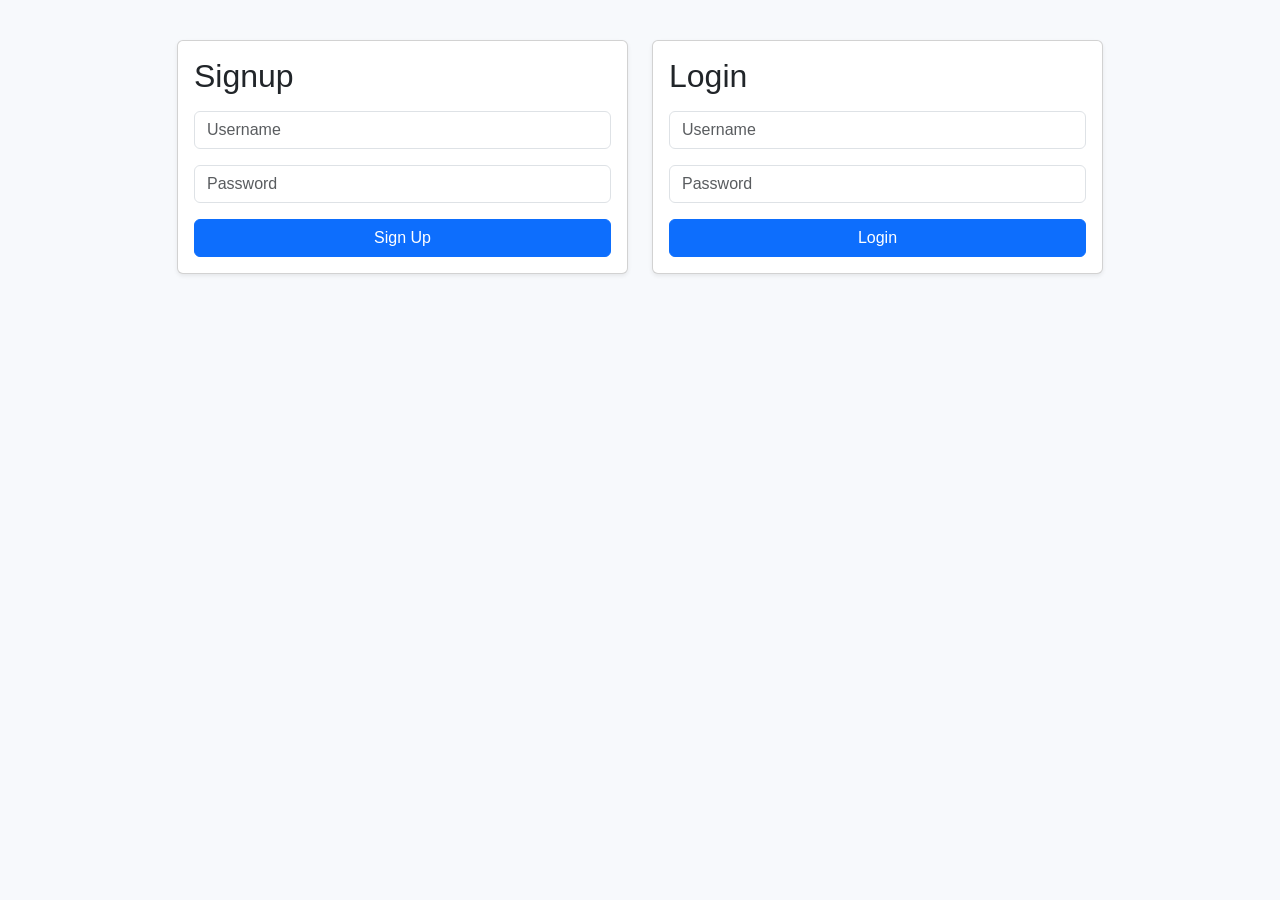
<file: templates/index.html>
<!DOCTYPE html>
<html>
<head>
    <title>Expense Tracker</title>
    <meta name="viewport" content="width=device-width, initial-scale=1">

    <!-- Bootstrap CSS (layout only) -->
    <link
      href="https://cdn.jsdelivr.net/npm/bootstrap@5.3.2/dist/css/bootstrap.min.css"
      rel="stylesheet"
    >

    <style>
        body {
            font-family: Arial, sans-serif;
            background: #f7f9fc;
            padding: 40px;
        }
    </style>
</head>
<body>

<div class="container">
    <div class="row justify-content-center g-4">

        <!-- SIGNUP CARD -->
        <div class="col-md-5">
            <div class="card shadow-sm">
                <div class="card-body">

                    <h2 class="mb-3">Signup</h2>

                    <form method="POST" action="/signup">
                        <div class="mb-3">
                            <input
                                type="text"
                                name="username"
                                placeholder="Username"
                                required
                                class="form-control"
                            >
                        </div>

                        <div class="mb-3">
                            <input
                                type="password"
                                name="password"
                                placeholder="Password"
                                required
                                class="form-control"
                            >
                        </div>

                        <button type="submit" class="btn btn-primary w-100">
                            Sign Up
                        </button>
                    </form>

                </div>
            </div>
        </div>

        <!-- LOGIN CARD -->
        <div class="col-md-5">
            <div class="card shadow-sm">
                <div class="card-body">

                    <h2 class="mb-3">Login</h2>

                    <form method="POST" action="/login">
                        <div class="mb-3">
                            <input
                                type="text"
                                name="username"
                                placeholder="Username"
                                required
                                class="form-control"
                            >
                        </div>

                        <div class="mb-3">
                            <input
                                type="password"
                                name="password"
                                placeholder="Password"
                                required
                                class="form-control"
                            >
                        </div>

                        <button type="submit" class="btn btn-primary w-100">
                            Login
                        </button>
                    </form>

                </div>
            </div>
        </div>

    </div>
</div>

</body>
</html>
</file>
